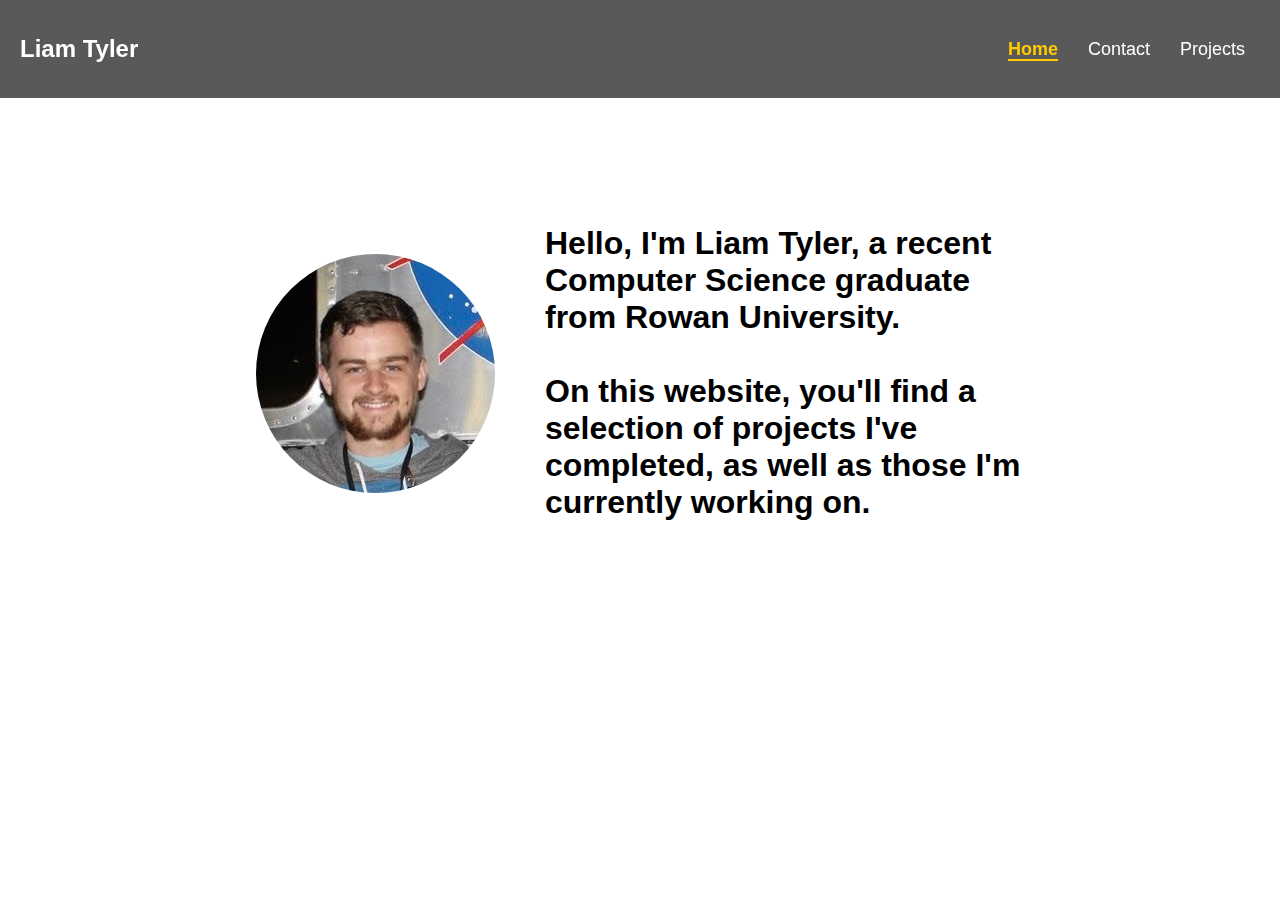
<file: index.html>
<!DOCTYPE html>
<html lang="en">

<head>
    <meta charset="UTF-8">
    <meta name="viewport" content="width=device-width, initial-scale=1.0">
    <link rel="stylesheet" href="styles/style.css">
    <title>Home - Liam Tyler</title>
</head>

<body>
    <div id="header-container"></div>
    <script src="scripts/header.js"></script>
    <div class="home-callout-title">
        <img src="Images/IMG_6439.JPG">
        <h1>Hello, I'm Liam Tyler, a recent Computer Science graduate from Rowan University.
            <br><br>
            On this website, you'll find a selection of projects I've completed, as well as those I'm currently working on.</h1>
    </div>
</body>

</html>
</file>
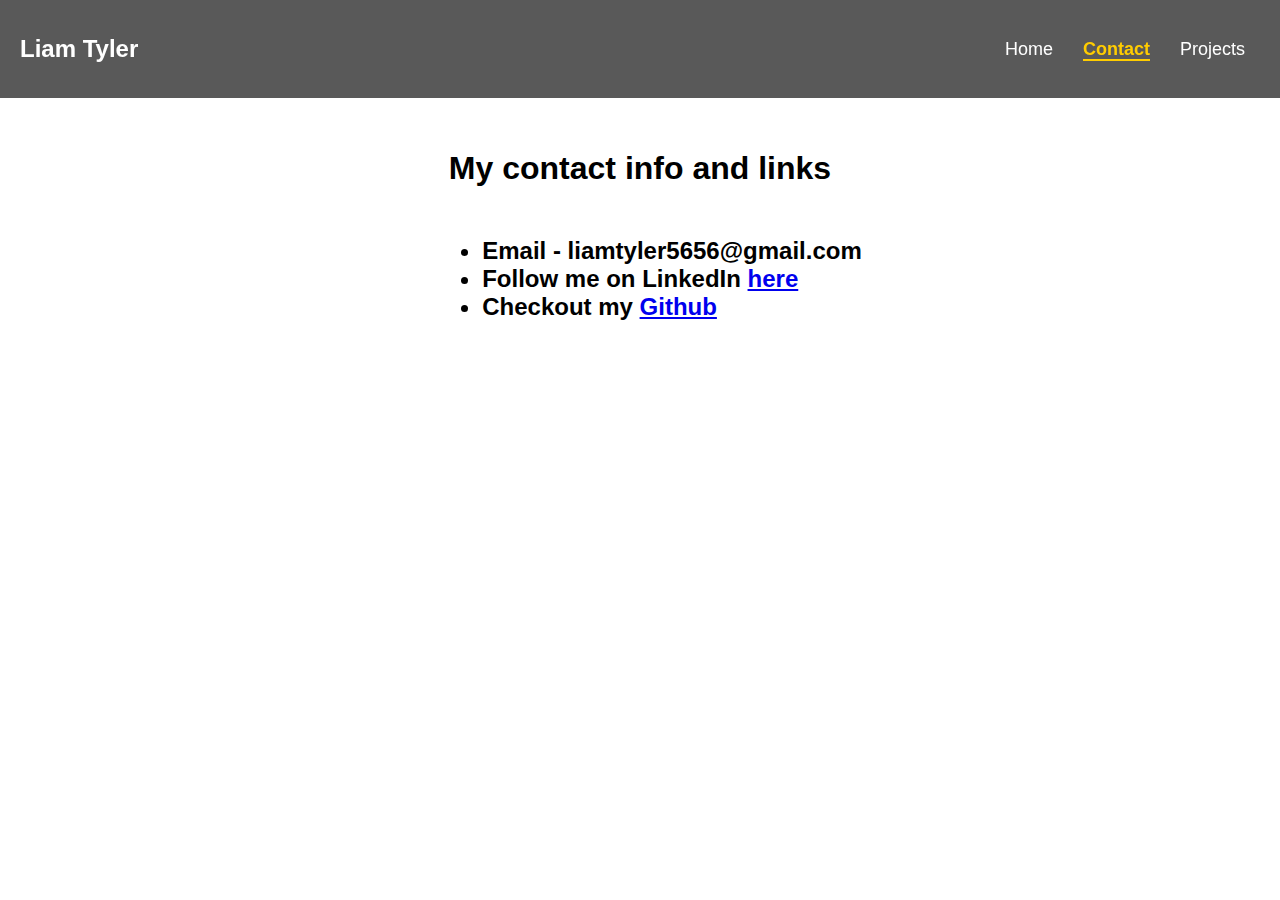
<file: pages/contact.html>
<!DOCTYPE html>
<html lang="en">

<head>
    <meta charset="UTF-8">
    <meta name="viewport" content="width=device-width, initial-scale=1.0">
    <link rel="stylesheet" href="/styles/style.css">
    <title>Projects - Liam Tyler</title>
</head>

<div id="header-container"></div>
<script src="/scripts/header.js"></script>

    <div class="contact-callout-title">
        <h1>
            My contact info and links
        </h1>
    </div>
    <div class="contact-info-body">
        <h2>
            <ul>
                <li>Email - liamtyler5656@gmail.com</li>
                <li>Follow me on LinkedIn <a href="https://www.linkedin.com/in/liamtyler783/">here</a></li>
                <li>Checkout my <a href="https://github.com/LiamTyl78/">Github</a></li>
            </ul>
        </h2>
    </div>
</body>

</html>
</file>
<file: styles/style.css>
* {
    margin: 0;
    padding: 0;
    box-sizing: border-box;
}

body {
    font-family: Arial, sans-serif;
}

header {
    position: fixed;
    background-color: #111111b2;
    width: 100%;
    padding: 15px 0;
    z-index: 10;
    backdrop-filter: blur(15px);
    transition: padding 0.3s ease-in-out;
}

.small-header{
    padding: 0 0;
    
}

footer {
    position: sticky;
    margin-bottom: 0px;
    width: 100%;
}


.menu {
    display: flex;
    justify-content: space-between;
    align-items: center;
    margin: 5 auto;
    padding: 20px 20px;
}


.logo {
    font-size: 24px;
    font-weight: bold;
    color: white;
}


.nav-links {
    list-style: none;
    display: flex;
}

.nav-links li {
    margin: 0 15px;
}

.nav-links a {
    text-decoration: none;
    color: white;
    font-size: 18px;
    transition: 0.3s;
    
}

.nav-links a:hover {
    color: #ffcc00;
}

.nav-links a.active {
    color: #ffcc00;
    font-weight: bold;
    border-bottom: 2px solid;
}

.home-callout-title {
    display: flex;
    padding-top: 225px;
    padding-left: 20vw;
    padding-right: 20vw;
    padding-bottom: 50px;
    max-width: 100%;
    align-items: center;
    justify-content: space-between;
}

.home-callout-title img {
    margin-right: 50px;
    border-radius: 50%;
}

.projects-home-container {
    padding-top: 150px;
}

.project-info-callout-title {
    display: flex;
    flex-direction: column;
    padding-top: 150px;
    padding-bottom: 50px;
    padding-left: 10vw;
    padding-right: 10vw;
    justify-content: center;
    color: white;
    background-color: #232323;
}

.project-info-callout-title b {
    max-width: 800px;
    padding-bottom: 25px;
}

.project-info-features-title {
    display: flex;
    padding-top: 5vh;
    padding-left: 10vw;
    padding-right: 10vw;
    max-width: 100%;
}

.project-info-body {
    display: flex;
    flex-direction: row;
    align-items: center;
    justify-content: center;
    padding-top: 20px;
    padding-left: 10vw;
    padding-right: 10vw;
    text-align: center;
}

.project-info-body:nth-child(even) {
    flex-direction: row-reverse;
}

.project-info-text {
    display: flex;
    flex-direction: column; 
    text-align: justify;

}

.project-button {
    align-items: center;
    max-width: 700px;
    background-color: initial;
    background-image: linear-gradient(#464d55, #25292e);
    border-radius: 8px;
    border-width: 0;
    box-shadow: 0 10px 20px rgba(0, 0, 0, .1),0 3px 6px rgba(0, 0, 0, .05);
    box-sizing: border-box;
    color: #fff;
    cursor: pointer;
    display: inline-flex;
    font-family: expo-brand-demi,system-ui,-apple-system,BlinkMacSystemFont,"Segoe UI",Roboto,"Helvetica Neue",Arial,"Noto Sans",sans-serif,"Apple Color Emoji","Segoe UI Emoji","Segoe UI Symbol","Noto Color Emoji";
    font-size: 18px;
    height: 52px;
    justify-content: center;
    line-height: 1;
    margin: 0;
    outline: none;
    overflow: hidden;
    padding: 0 32px;
    text-align: center;
    text-decoration: none;
    transition: all 150ms;
    vertical-align: baseline;
    white-space: nowrap;
    user-select: none;
    -webkit-user-select: none;
    touch-action: manipulation;
  }
  
  .project-button:hover {
    box-shadow: rgba(0, 1, 0, .2) 0 2px 8px;
    opacity: .85;
  }
  
  .project-button:active {
    outline: 0;
  }
  
  .project-button:focus {
    box-shadow: rgba(0, 0, 0, .5) 0 0 0 3px;
  }
  
  @media (max-width: 420px) {
    .project-button {
      height: 48px;
    }
  }
  

@media (max-width: 1500px) {
    .project-info-body {
        flex-direction: column !important;
        
    }

    .project-info-text {
        margin-left: 20px;
        margin-right: 20px;
        text-align: left;
    }

    img {
        max-width: 100%;
        height: 100%;
    }

    
}

@media (max-width: 800px){
    .contact-callout-title{
        font-size: 9px;
    }
    .contact-info-body{
        font-size: 10px;
    }
    .home-callout-title{
        padding-bottom: 50px;
    }

    .project-info-text{
        font-size: 18px;
        padding-bottom: 50px;
        text-align: left;
    }

    .projects-home-container{
        font-size: 9px;
    }

    .project-info-body{
        font-size: 9px;
    }
}

@media (max-width: 1133px){
    .contact-callout-title{
        font-size: 12px;
    }
    .contact-info-body{
        font-size: 10px;
    }
    .home-callout-title{
        padding-bottom: 50px;
    }

    .project-info-text{
        font-size: 18px;
        padding-bottom: 50px;
        text-align: left;
    }

    .projects-home-container{
        font-size: 9px;
    }

    .project-info-body{
        font-size: 9px;
    }

}

@media (max-width: 1000px){
    .home-callout-title {
        display: flex;
        flex-direction: column !important;
        padding-top: 150px;
        padding-left: 20vw;
        padding-right: 15vw;
        max-width: 100%;
        font-size: 10px;
        align-items: center;
        justify-content: space-between;
    }

    
}

.contact-callout-title {
    display: flex;
    padding-top: 150px;
    padding-left: 20vw;
    padding-right: 20vw;
    max-width: 100%;
    align-items: center;
    justify-content: center;
}

.contact-info-body {
    display: flex;
    padding-top: 50px;
    padding-left: 20vw;
    padding-right: 15vw;
    align-items: center;
    justify-content: center;
}

.project-box {
    width: 80vw;  /* Set width */
    max-width: 1000px;
    padding: 20px; /* Add some spacing */
    background-color: #ffffff; /* Light gray background */
    border-radius: 10px; /* Rounded corners */
    text-align: left;
    /* filter: drop-shadow(0px 0px 5px #000000); */
    margin-bottom: 50px;
}
</file>
